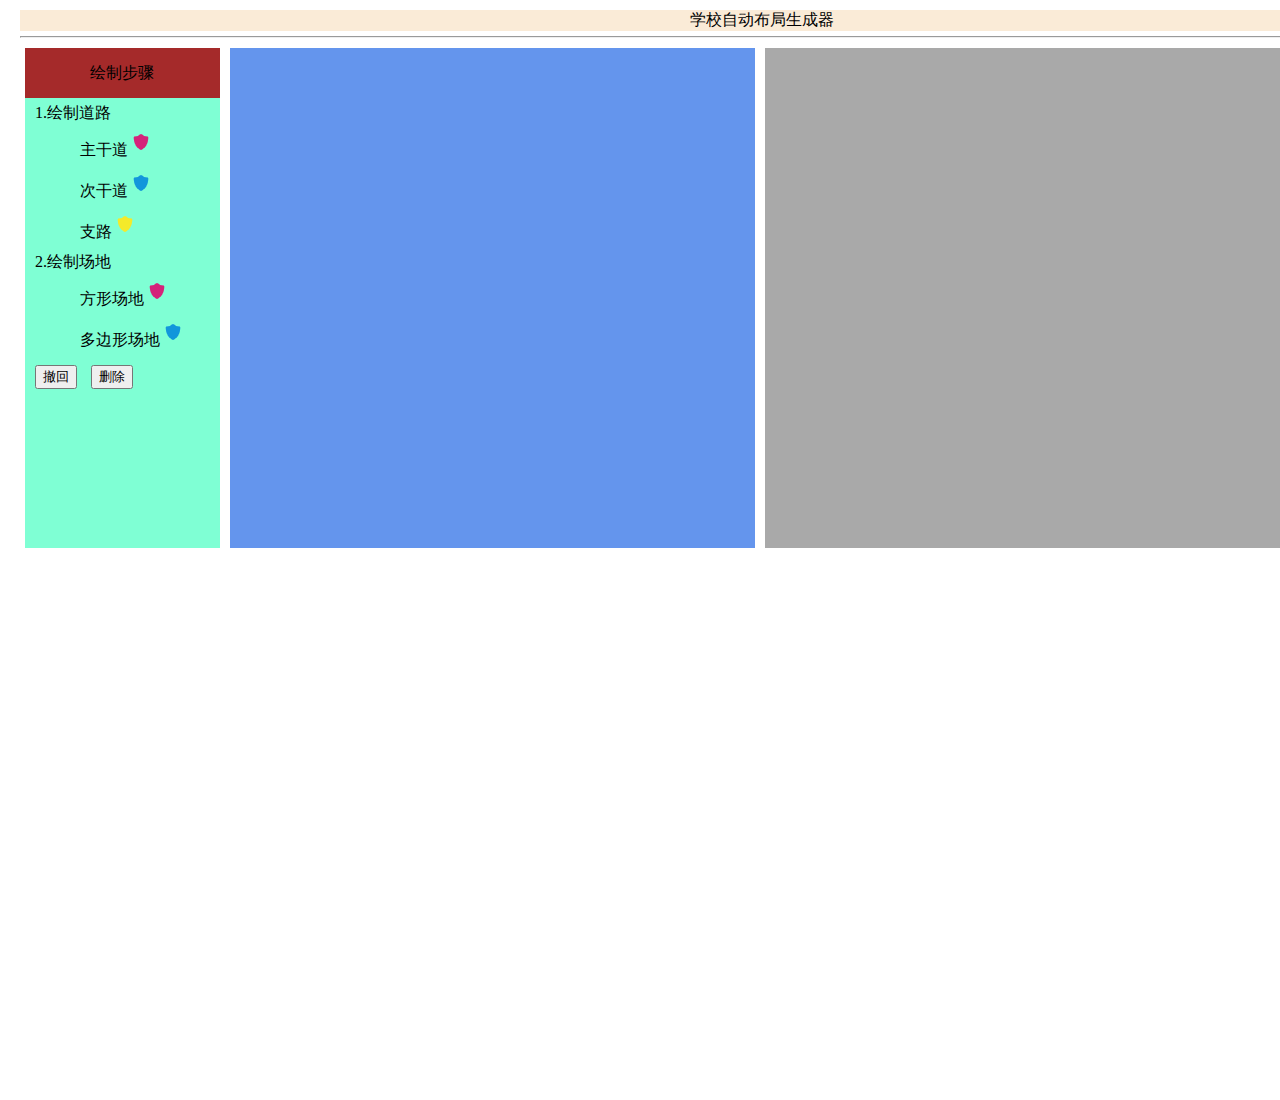
<file: HTML/index.html>
<!DOCTYPE html>
<html lang="en">

<head>
    <meta charset="UTF-8">
    <meta http-equiv="X-UA-Compatible" content="IE=edge">
    <meta name="viewport" content="width=device-width, initial-scale=1.0">
    <title>学校布局自动生成</title>
    <link rel="stylesheet" href="../CSS/index.css">
</head>

<body>
    <div class="full">
        <p class="head">学校自动布局生成器</p>
        <hr>
        <div class="res-show">
            <div class="info-left">
                <div class="title">
                    <p class="title">绘制步骤</p>
                </div>
                <div class="step">
                    <p>1.绘制道路</p>
                    <ul>
                        <li>主干道<img src="../Image/安全1.png" alt=""></li>
                        <li>次干道<img src="../Image/安全 2.png" alt=""></li>
                        <li>支路<img src="../Image/安全 3.png" alt=""></li>
                    </ul>
                    <p>2.绘制场地</p>
                    <ul>
                        <li>方形场地<img src="../Image/安全1.png" alt=""></li>
                        <li>多边形场地<img src="../Image/安全 2.png" alt=""></li>
                    </ul>
                </div>
                <div class="option">
                    <button id="reset">撤回</button>
                    <button id="clear">删除</button>
                </div>
            </div>
            <div class="input">
                <canvas class="board" width="450px" height="400px"></canvas>
            </div>



            <div class="output"></div>
            <div class="info-right"></div>
        </div>
    </div>

</body>
<script src="https://cdn.bootcdn.net/ajax/libs/jquery/3.6.0/jquery.min.js"></script>
<script src="../JS/canvas.js"></script>

</html>
</file>
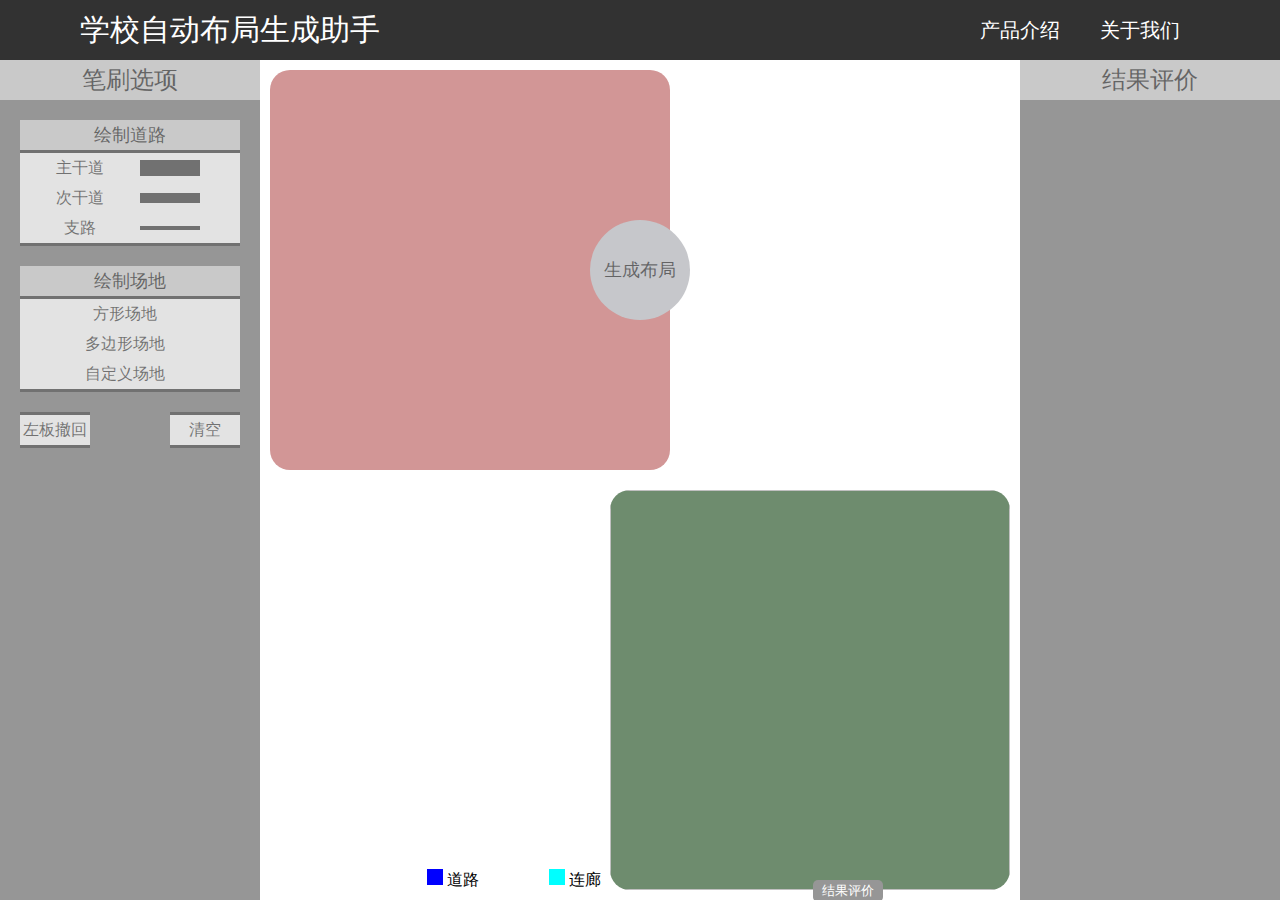
<file: HTML/LR_C.html>
<!DOCTYPE html>
<html lang="zh">

<head>
    <meta charset="UTF-8">
    <meta http-equiv="X-UA-Compatible" content="IE=edge">
    <meta name="viewport" content="width=device-width, initial-scale=1.0">
    <title>学校自动布局生成助手</title>
</head>

<body>
    <div class="container">
        <div class="header">
            <div class="title">
                <a href="">
                    <p>学校自动布局生成助手</p>
                </a>
            </div>
            <div class="navbar">
                <ul>
                    <li><a href="">
                            <p>产品介绍</p>
                        </a></li>
                    <li><a href="">
                            <p>关于我们</p>
                        </a></li>
                </ul>
            </div>
        </div>
        <div class="left">
            <div class="title">
                <p>笔刷选项</p>
            </div>
            <div class="brush-selection">
                <div class="sub-title sub-title-road">
                    <p>绘制道路</p>
                </div>
                <ul id="road-selections">
                    <li id="main-road" class="main-road">
                        <p class="main-road">主干道</p>
                        <div class="main-road"></div>
                    </li>
                    <li id="submain-road" class="submain-road">
                        <p class="submain-road">次干道</p>
                        <div class="submain-road"></div>
                    </li>
                    <li id="branch-road" class="branch-road">
                        <p class="branch-road">支路</p>
                        <div class="branch-road"></div>
                    </li>
                </ul>
                <div class="sub-title sub-title-field">
                    <p>绘制场地</p>
                </div>
                <ul id="polygon-selections">
                    <li id="square-field" class="square-field">
                        <p class="square-field">方形场地</p>
                    </li>
                    <li id="polygon-field" class="polygon-field">
                        <p class="polygon-field">多边形场地</p>
                    </li>
                    <li id="custom-field" class="custom-field">
                        <p class="custom-field">自定义场地</p>
                    </li>
                </ul>
            </div>
            <div class="option">
                <div id="redo" class="redo">
                    <p>左板撤回</p>
                </div>
                <div id="clear" class="clear">
                    <p>清空</p>
                </div>
            </div>
        </div>

        <div class="right">
            <div class="title">
                <p>结果评价</p>
            </div>
            <div class="result-evaluation">
            </div>
        </div>

        <div class="center">
            <div class="content">
                <div class="input">
                    <canvas id="left-board" class="board" width="400px" height="400px"></canvas>
                </div>
                <div class="output">
                    <img id="right-board" class="board" width="400px" height="400px"></img>
                </div>
                <div class="center_pos">
                    <div id="generate" class="generate">
                        <p>生成布局</p>
                    </div>
                </div>
                <div class="information">
                    <p class="p1">生成说明</p>
                    <ul class="ul1">
                        <li><div class="blue"></div>  道路</li>
                        <li><div class="black"></div>  用地范围</li>
                        <li><div class="red"></div>  教学楼</li>
                        <li><div class="purple"></div>  室内体育馆</li>
                    </ul>
                    <ul class="ul2">
                        <li><div class="skyblue"></div>  连廊</li>
                        <li><div class="orange"></div>  田径场</li>
                        <li><div class="yellow"></div>  主入口</li>
                    </ul>
                    <div class="buttondiv">
                    <button class="btn-in">结果评价</button><br><br>
                    <button class="btn-in">六维评价</button><br><br>
                    <button class="btn-in">意见反馈</button>
                </div>
                    
            
                </div>
            </div>
        </div>
        
    </div>
</body>

<link rel="stylesheet" href="../CSS/LR_C.css">
<script src="https://cdn.bootcdn.net/ajax/libs/jquery/3.6.0/jquery.min.js"></script>
<script src="../JS/LR_C.js"></script>

</html>
</file>
<file: CSS/index.css>
*{
    margin: 5px;
}
.head{
    width: 99%;
    background-color: antiquewhite;
    text-align: center;
}
.res-show{
    width: 100%;
    height: 200px;
   
    /* overflow: hidden; */

}
.info-left{
    width: 13%;
    height: 500px;
    background-color: aquamarine;
    float: left;


}
.info-right{
    width: 13%;
    height: 500px;
    background-color: blue;
    float: left;

}
.input{
    width: 35%;
    height: 500px;
    background-color: cornflowerblue;
    float: left;
    position: relative;

}
.output{
    width: 35%;
    height: 500px;
    background-color: darkgray;
    float: left;

}
.title{
    width:100%;
    height: 50px;
    background-color: brown;
    line-height: 50px;
    margin: 0px;


}
.title p{
    width: 100%;
    text-align: center;
}
ul li{
    list-style: none;
    line-height: 30px;
}
.option{
    position: relative;
    
}
.reset{
    position: absolute;
    left: 38%;
    top: 50px;
    
}
.clear{
    position: absolute;
    left: 38%;
    top: 100px;

}
.board{
    position: absolute;
    left: 50%;
    top: 50%;
    transform: translate(-50%,-50%);
}
.full{
    width: 1499px;
    height: 1080px;
}
</file>
<file: CSS/LR_C.css>
*{
    margin:0;
    padding: 0;
}
.container{
    background-color: rgb(255, 255, 255);
    width: 100%;
    height: 900px;
    min-width: 940px;
    min-height: 900px;
    overflow: hidden;
}
.left,.right{
    user-select: none; 
    width: 260px;
    height:840px;
}
.left{
    float: left;
    background-color: rgb(150,150,150);
}
.right{
    float: right;
    background-color: rgb(150,150,150);
}
.center{
    width: 100%;
    height:840px;
}
.content{
    height: 100%;
    margin: 0 260px;
    background-color: rgba(255, 255, 255, 0.2);
}
.header{
    user-select: none; 
    width: 100%;
    height: 60px;
    background-color: rgb(50, 50, 50);
}
.header .title{
    float: left;
    height: 60px;
    padding: 0 80px;
}

.header .navbar {
    height:60px;
    float: right;
    padding: 0 80px;
}
.header .title a{
    text-decoration: none;
    display: block;
    height: 60px;
}
.header .title a p{
    font-family: Microsoft YaHei;
    font-size: 30px;
    text-align: center;
    color: rgba(255, 255, 255);
    line-height: 60px;
    height: 60px;
}
.header .navbar ul{
    float: left;
    height: 60px;
}
.header .navbar ul li{
    float: left;
    width: 120px;
    height: 60px;
    list-style: none;
    text-align: center;
}
.header .navbar ul li a{
    text-decoration: none;
    display: block;
    height: 55px;
}
.header .navbar ul li a p{
    font-family: Microsoft YaHei;
    font-size: 20px;
    text-align: center;
    color:rgba(255, 255, 255);
    height: 55px;
    line-height: 60px;
}
.header .navbar ul li a:hover{
    background-color: rgba(255, 255, 255, 0.3);
    border-bottom: rgba(255,255,255,0.5) solid 5px;
}
.header .navbar ul li a:active{
    background-color: rgba(255, 255, 255, 0.5);
    border-bottom: rgba(255,255,255,0.7) solid 5px;
}
.content .board{
    margin: 10px;
    width: 400px;
    height: 400px;
    border-radius: 20px;
}
.content .input .board{
    background-color: rgb(210, 150, 150);
    float: left;
}
.content .output .board{
    background-color: rgb(110, 140, 110);
    float: right;
    display: block;
    padding: 0;
    border: none;
}
.content .output{
    vertical-align: bottom;
}

.left .title,.right .title{
    user-select: none; 
    width: 100%;
    height: 40px;
    background-color: #c9c9c9;
}
.left .title p,.right .title p{
    cursor: default;
    font-family:  Microsoft YaHei;
    font-size: 24px;
    text-align: center;
    line-height: 40px;
    height: 40px;
    color: rgba(0, 0, 0, 0.5);
}
.left .brush-selection {
    margin:20px;
    background-color: rgb(150, 150, 150);
    
}
.left .brush-selection .sub-title{
    user-select: none; 
    margin-top:20px;
    width: 100%;
    height: 30px;
    background-color: #c9c9c9;
}
.left .brush-selection .sub-title p{
    cursor: default;
    font-family:  Microsoft YaHei;
    font-size: 18px;
    text-align: center;
    line-height: 30px;
    height: 30px;
    color: rgba(0, 0, 0, 0.5);
}
.left .brush-selection ul{
    background-color: #e3e3e3;
    border-top:rgba(0, 0, 0, 0.5) solid;
    border-bottom:rgba(0, 0, 0, 0.5) solid;
}

.left .brush-selection ul li{
    user-select: none; 
    height: 30px;
    list-style: none;
    padding: 0 30px;
    text-align: center;
}
.left .brush-selection ul li:hover{
    background-color: rgba(255, 255, 255, 0.5);
}
.left .brush-selection ul li:active{
    background-color: rgba(255, 255, 255, 0.7);
}
.left .brush-selection .sub-title-road+ul li p{
    cursor: default;
    font-family:  Microsoft YaHei;
    font-size: 16px;
    text-align: center;
    line-height: 30px;
    height: 30px;
    width: 60px;
    color: rgba(0, 0, 0, 0.5);
    float: left;
}
.left .brush-selection .sub-title-road+ul #main-road div{
    width:60px;
    height: 16px;
    background-color: rgba(0, 0, 0, 0.5);
    float: right;
    margin: 7px 10px;
}

.left .brush-selection .sub-title-road+ul #submain-road div{
    width:60px;
    height: 10px;
    background-color: rgba(0, 0, 0, 0.5);
    float: right;
    margin: 10px 10px;
}

.left .brush-selection .sub-title-road+ul #branch-road div{
    width:60px;
    height: 4px;
    background-color: rgba(0, 0, 0, 0.5);
    float: right;
    margin: 13px 10px;
}
.left .brush-selection .sub-title-field+ul li p{
    cursor: default;
    font-family:  Microsoft YaHei;
    font-size: 16px;
    text-align: center;
    line-height: 30px;
    height: 30px;
    width: 150px;
    color: rgba(0, 0, 0, 0.5);
    float: left;
}

.left .option{
    margin:20px;
}
.left .option div{
    user-select: none; 
    background-color: #e3e3e3;
    border-top:rgba(0, 0, 0, 0.5) solid;
    border-bottom:rgba(0, 0, 0, 0.5) solid;
}
.left .option div p:hover{
    background-color: rgba(255, 255, 255, 0.5);
}

.left .option div p:active{
    background-color: rgba(255, 255, 255, 0.7);
}
.left .option div p{
    cursor: default;
    width: 70px;
    height:30px;
    font-family:  Microsoft YaHei;
    font-size: 16px;
    text-align: center;
    line-height: 30px;
    color: rgba(0, 0, 0, 0.5);
}
.left .option .redo{
    float: left;
}
.left .option .clear{
    float: right;
}
.container .center_pos{
    top:25%;
    left:50%;
    position: relative;
}
.container .center_pos .generate{
    user-select: none; 
    top:-50px;
    left:-50px;
    width: 100px;
    height: 100px;
    border-radius: 50px;
    background-color:#c6c7cb;
    position: absolute;
}
.container .center_pos .generate:hover{
    box-shadow: 0 0 50px #0cd6ff;
    
    
}
.container .center_pos .generate p{
    width: 100px;
    height: 100px;
    font-family:  Microsoft YaHei;
    font-size: 18px;
    text-align: center;
    line-height: 100px;
    color: rgba(0, 0, 0, 0.5);
}
.container .center_pos .generate:hover{
    background-color: #e3e3e5;
}
.information{
    width:80%;
    height: 200px;
    background-color: rgb(197, 194, 194);
    float: left;
    position: relative;
    left: 50%;
    transform: translate(-50%);
    border-radius: 20px;
}
.information .p1{
    writing-mode:vertical-lr;
    color: rgb(50, 50, 50);
    position: relative;
    top: 50%;
    left: 5%;
    transform: translateY(-50%);
}
.information .ul1{
    position: relative;
    left:15%;
    top: -20%;
    
}
.information ul li{
    list-style: none;
    white-space:nowrap; 
    line-height: 40px;

}
.information ul div{
    display: inline-block;
}
.information .ul2{
    position: relative;
    left:35%;
    top: -100%;
    
}
.blue{
    background-color: rgb(0, 0, 255);
    width: 16px;
    height: 16px;
}
.black{
    background-color: rgb(0, 0, 0);
    width: 16px;
    height: 16px;
}
.red{
    background-color: rgb(255, 0, 0);
    width: 16px;
    height: 16px;
}
.purple{
    background-color: rgb(255, 0, 255);
    width: 16px;
    height: 16px;
}
.skyblue{
    background-color: rgb(0, 255, 255);
    width: 16px;
    height: 16px;
}
.orange{
    background-color: rgb(255, 150, 0);
    width: 16px;
    height: 16px;
}

.yellow{
    background-color: rgb(255, 255, 0);
    width: 16px;
    height: 16px;
}
.buttondiv{
    float: right;
    position: relative;
    top: -150%;
    right: 10%;
}
.btn-in{
    background-color: rgb(150, 150, 150);
    color: rgb(255, 255, 255);
    border: 0px;
    border-radius: 5px;
    width: 70px;
    height: 22px;
}
</file>
